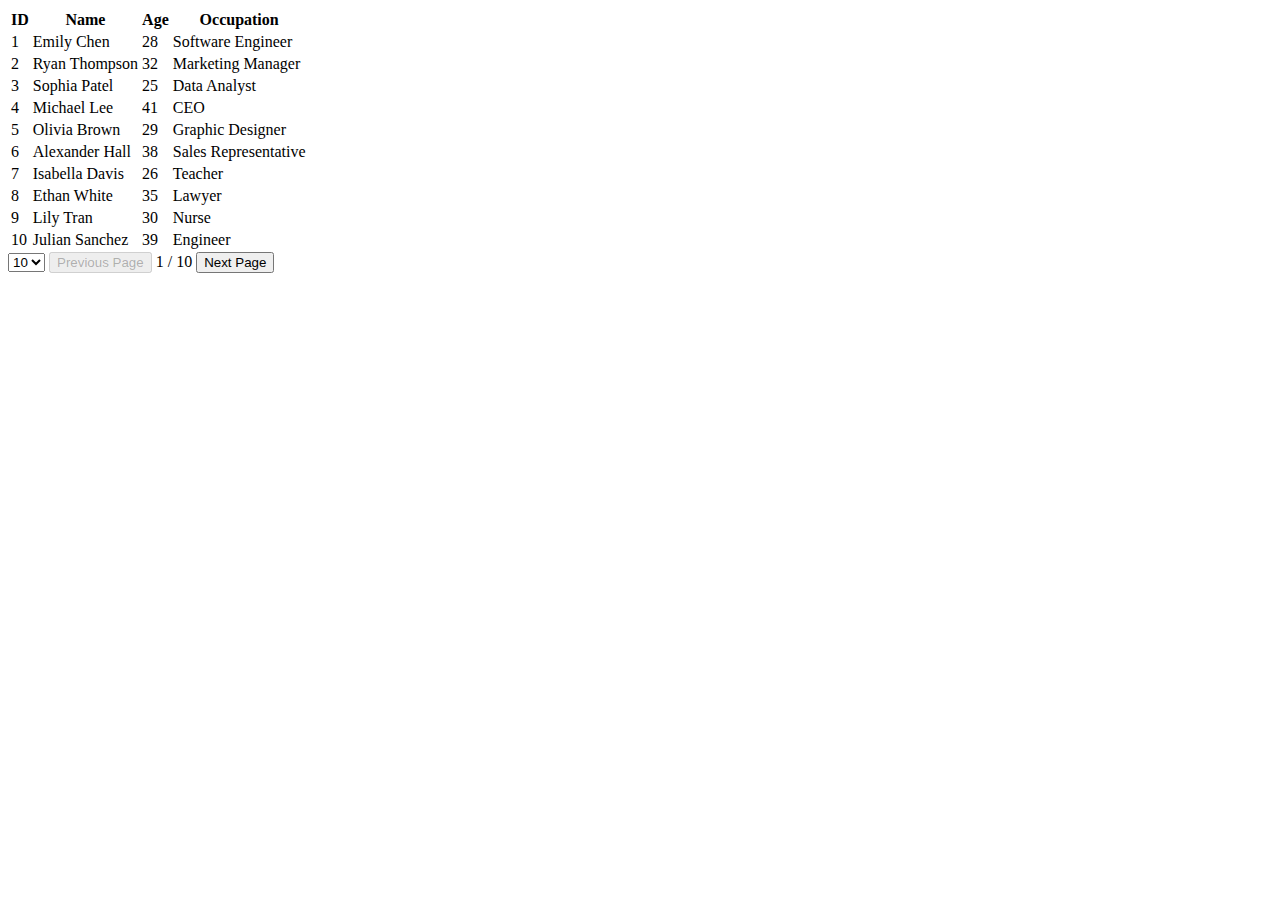
<file: Practice/Coding/JS/data table/index.html>
<!DOCTYPE html>
<html lang="en">
    <head>
        <meta charset="'utf-8" />
        <link rel="stylesheet" src="./src/styles.css" />
    </head>
    <body>
        <section>
            <div id="tableContainer">
                <table>
                    <thead>
                        <tr>
                            <th>ID</th>
                            <th>Name</th>
                            <th>Age</th>
                            <th>Occupation</th>
                        </tr>
                    </thead>
                    <tbody></tbody>
                </table>
            </div>
            <div class="paginationContainer">
                <select id="usersPerPage"></select>
                <button id="prePage">Previous Page</button>
                <span id="pageInfo"></span>
                <button id="nextPage">Next Page</button>
            </div>
        </section>
        <script type="module" src="./src/index.js"></script>
    </body>
</html>
</file>
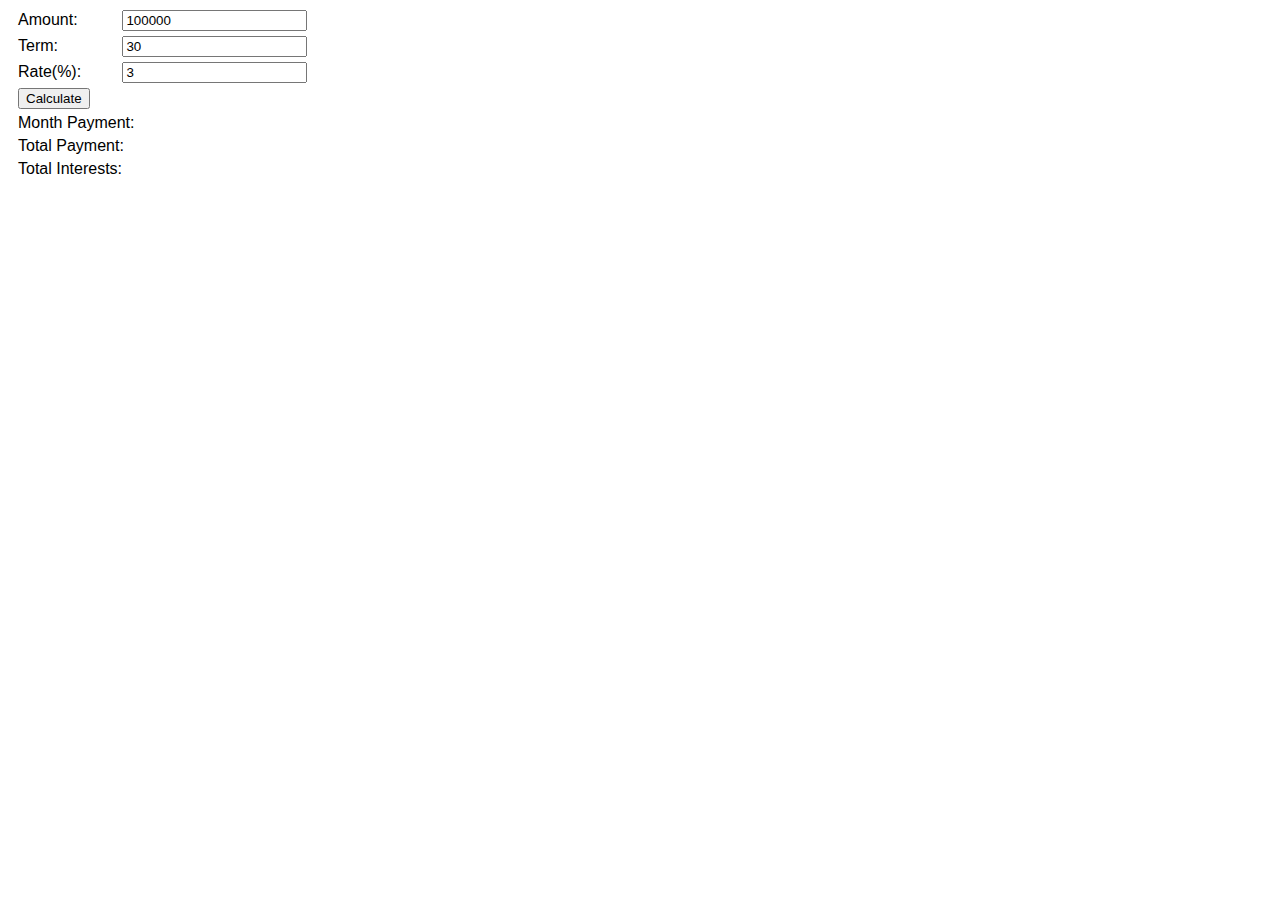
<file: Practice/Coding/JS/mortageCalculator/index.html>
<!DOCTYPE html>
<html>
    <head>
        <meta charset="'utf-8" />
        <link rel="stylesheet" href="./styles.css" />
    </head>
    <body>
        <section class="calculator">
            <form id="inputs">
                <div>
                    <label>Amount:</label>
                    <input name="load_amount" type="number" min="1" required value="100000"/>
                    <span id="load_amount_error"></span>
                </div>
                <div>
                    <label>Term:</label>
                    <input name="load_term" type="number" min="1" required value="30"/>
                    <span id="load_term_error"></span>
                </div>
                <div>
                    <label>Rate(%):</label>
                    <input name="load_rate" type="number" min="0.01" step="0.01" required value="3"/>
                    <span id="load_rate_error"></span>
                </div>
                <div>
                    <!-- <input type="submit">Calculate</input> -->
                    <button id="load_btn_apply">Calculate</button>
                </div>
            </div>
            <div id="outputs">
                <div>
                    <span>Month Payment:</span><strong id="output_monthPayment"></strong>
                </div>
                <div>
                    <span>Total Payment:</span><strong id="output_totalPayment"></strong>
                </div>
                <div>
                    <span>Total Interests:</span><strong id="output_totalInterests"></strong>
                </div>
            </div>
        </section>
        <script src="./index.js"></script>
    </body>
</html>
</file>
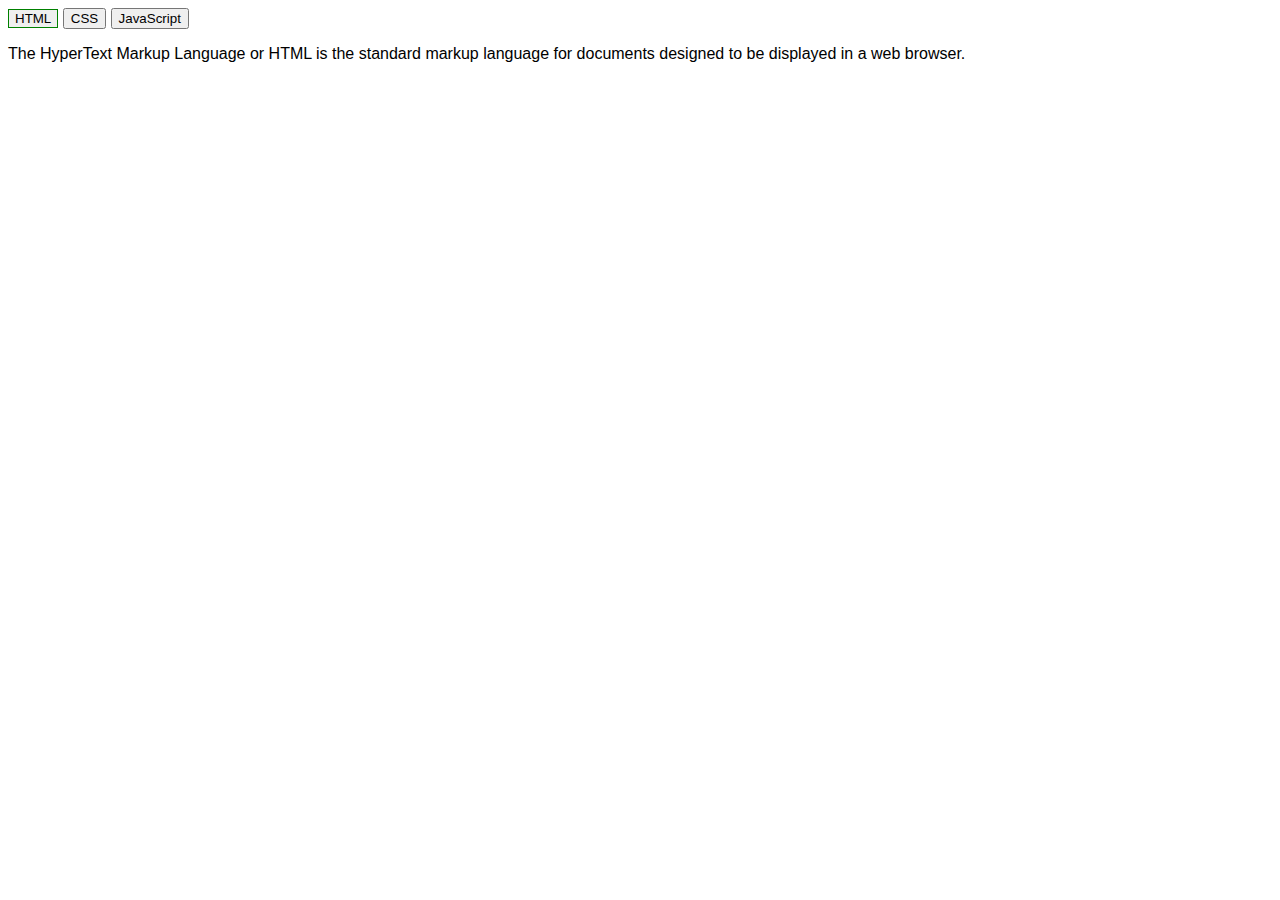
<file: Practice/Coding/JS/tab_fixed/index.html>
<!DOCTYPE html>
<html>
    <head>
        <meta charset="UTF-8" />
        <meta name="viewport" content="width=device-width, initial-scale=1.0" />
        <link rel="stylesheet" href="./src/styles.css" />
    </head>
    <body>
        <div>
            <div id="tabs">
                <button
                    class="tab_html active"
                    data-target="tab_content_html"
                    data-index="1"
                >
                    HTML
                </button>
                <button
                    class="tab_css"
                    data-target="tab_content_css"
                    data-index="2"
                >
                    CSS
                </button>
                <button
                    class="tab_js"
                    data-target="tab_content_js"
                    data-index="3"
                >
                    JavaScript
                </button>
            </div>
            <div id="'tab_content">
                <p
                    id="tab_content_html"
                    data-active="1"
                    data-index="1"
                    class="active"
                >
                    The HyperText Markup Language or HTML is the standard markup
                    language for documents designed to be displayed in a web
                    browser.
                </p>
                <p id="tab_content_css" data-active="1" data-index="2">
                    Cascading Style Sheets is a style sheet language used for
                    describing the presentation of a document written in a
                    markup language such as HTML or XML.
                </p>
                <p id="tab_content_js" data-active="1" data-index="3">
                    JavaScript, often abbreviated as JS, is a programming
                    language that is one of the core technologies of the World
                    Wide Web, alongside HTML and CSS.
                </p>
            </div>
        </div>
        <script src="src/index.js"></script>
    </body>
</html>
</file>
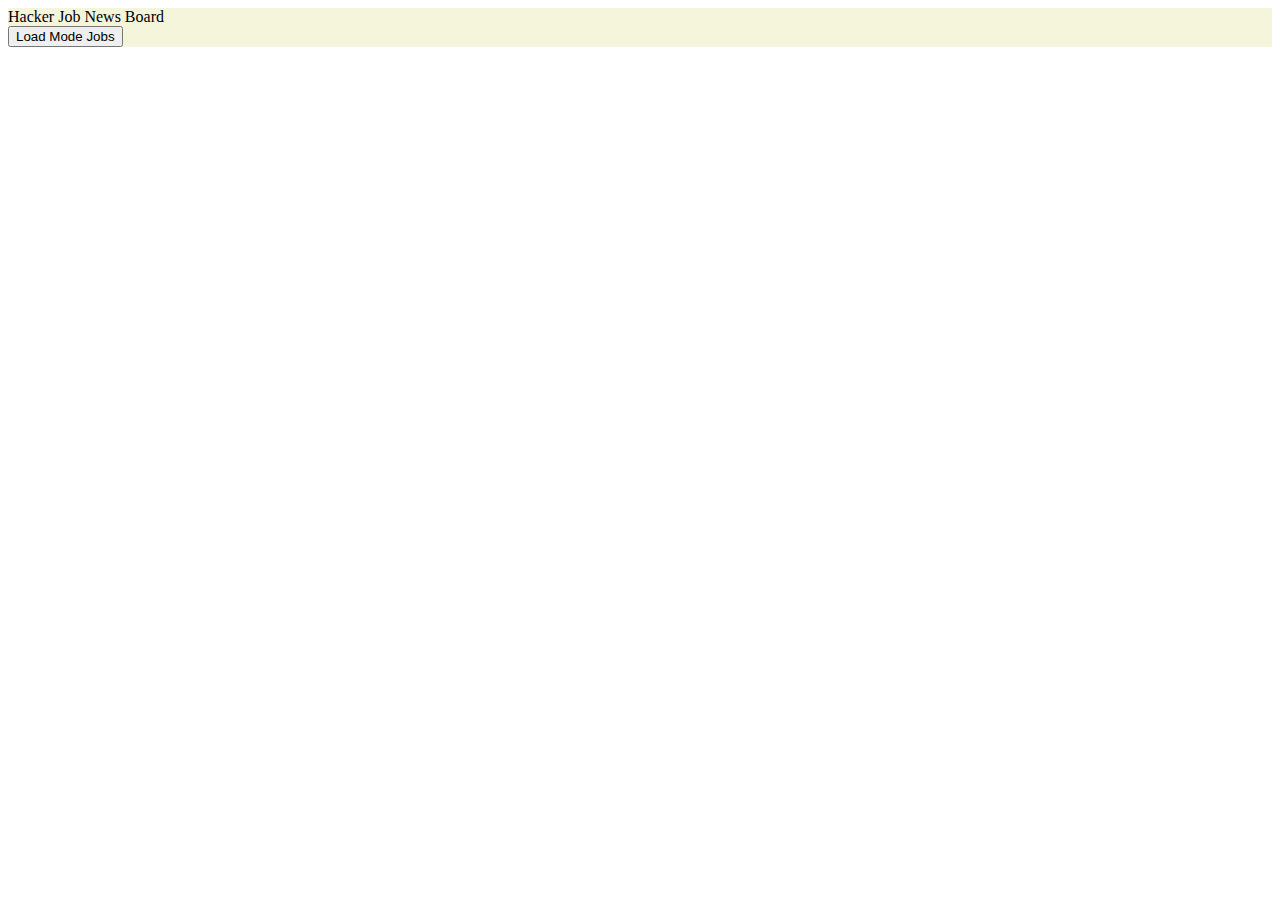
<file: Practice/Coding/JS/job board/initSolution/index.html>
<!DOCTYPE html>
<html lang="en">
    <head>
        <meta charset="utf-8" />
        <link rel="stylesheet" href="./src/styles.css" />
    </head>
    <body>
        <section class="contentContainer">
            <div class="title">Hacker Job News Board</div>
            <div id="jobList">
                <!-- <div class="job_item">
                    <div class="job_title"></div>
                    <div>
                        <div class="job_by"></div>
                        <div class="job_time"></div>
                    </div>
                </div> -->
            </div>
            <div class="actions">
                <button id="loadMode">Load Mode Jobs</button>
            </div>
        </section>
        <script type="module" src="./src/index.js"></script>
    </body>
</html>
</file>
<file: Practice/Coding/JS/mortageCalculator/styles.css>
#inputs label {
    display: inline-block;
    width: 100px;
}

#inputs,
#outputs {
    margin: 10px;
}

#inputs div {
    margin: 5px 0px;
}

body {
    font-family: sans-serif;
}
</file>
<file: Practice/Coding/JS/tab_fixed/src/styles.css>
body {
    font-family: sans-serif;
}

button.active {
    border: 1px solid green;
}

p.active {
    display: block;
}

p {
    display: none;
}
</file>
<file: Practice/Coding/JS/job board/initSolution/src/styles.css>
.job_item {
    border: 1px solid gray;
    margin: 10px;
    padding: 10px;
    background-color: white;
}

.contentContainer {
    background-color: beige;
}
</file>
